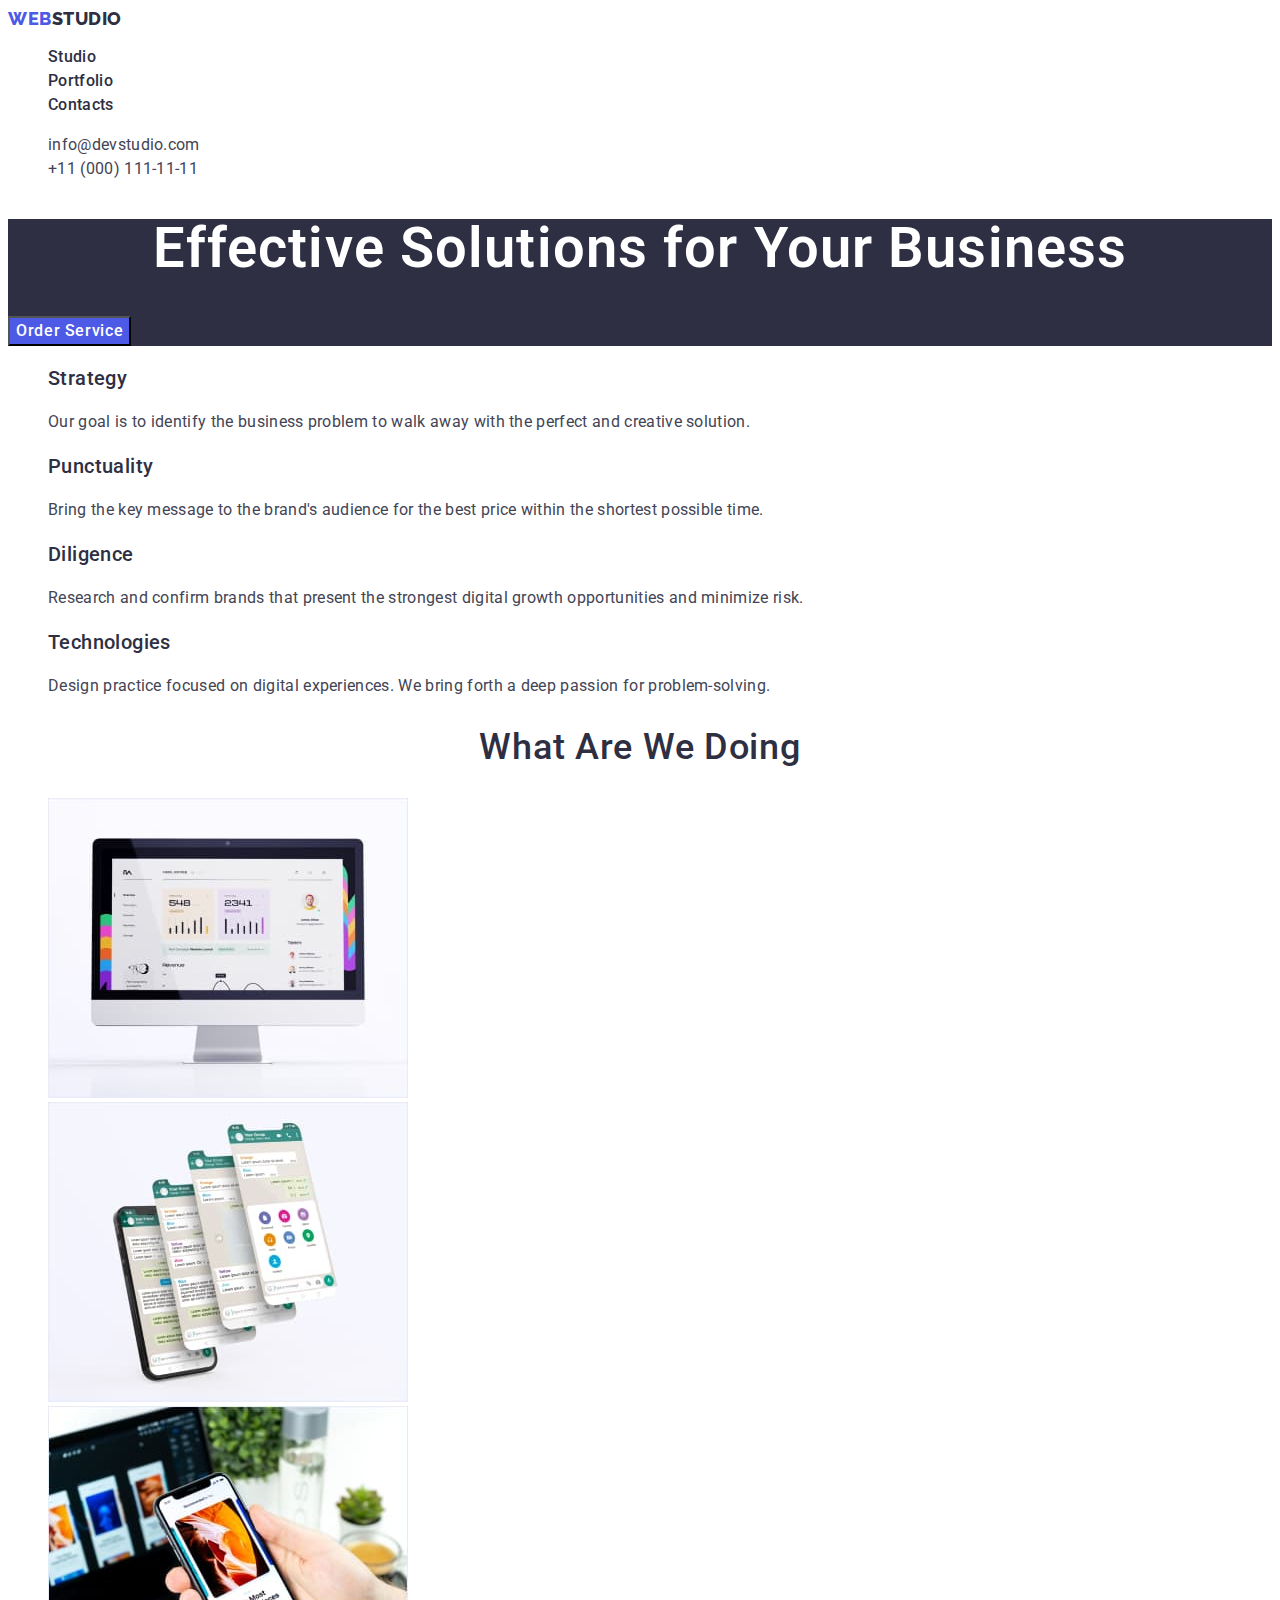
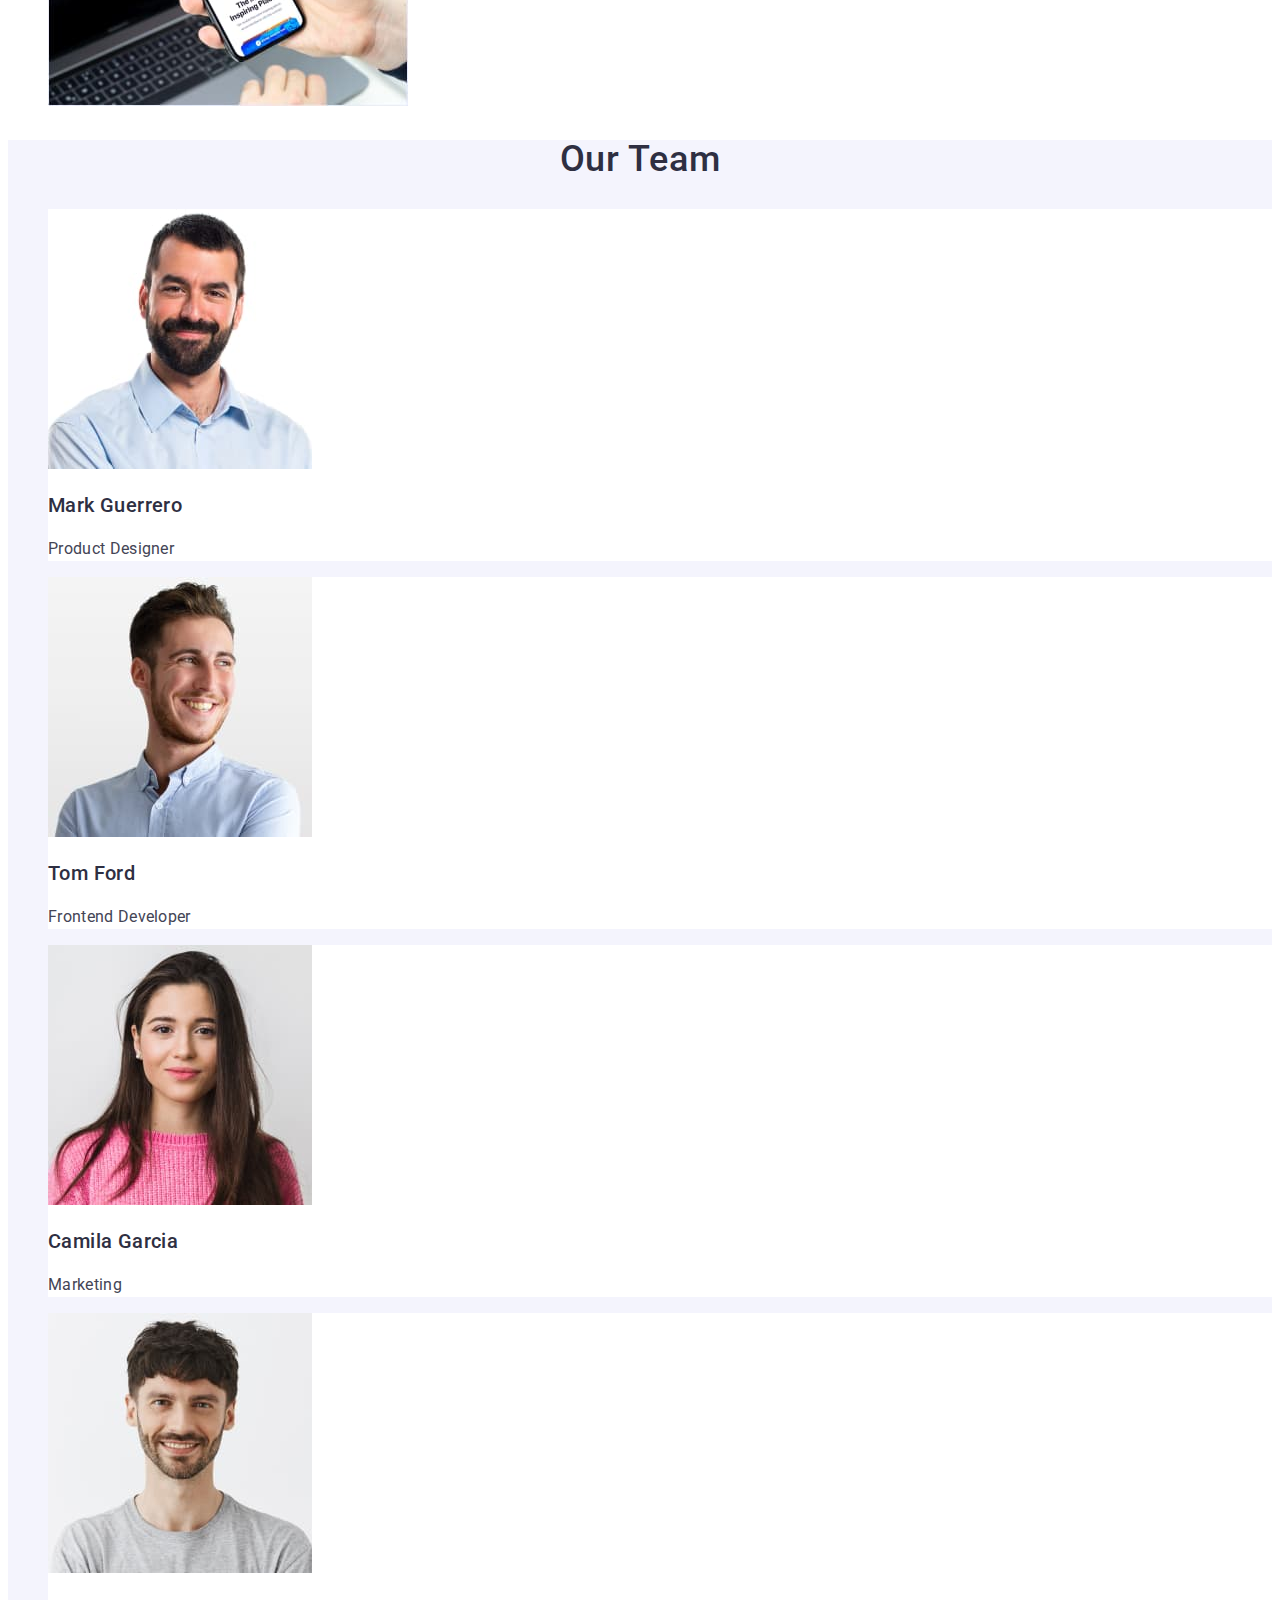
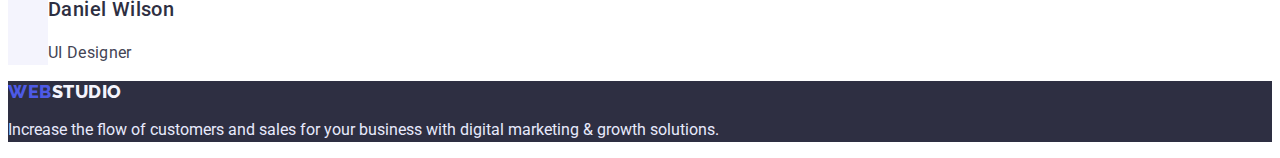
<file: index.html>
<!DOCTYPE html>
<html lang="en">

<head>
    <meta charset="UTF-8">
    <meta http-equiv="X-UA-Compatible" content="IE=edge">
    <meta name="viewport" content="width=device-width, initial-scale=1.0">
    <title>Homework-02</title>
    <link rel="preconnect" href="https://fonts.googleapis.com">
    <link rel="preconnect" href="https://fonts.gstatic.com" crossorigin>
    <link href="https://fonts.googleapis.com/css2?family=Raleway:wght@800&family=Roboto:wght@400;700&display=swap"
        rel="stylesheet">
    <link rel="stylesheet" href="./css/styles.css">
</head>

<body>
    <header>
        <nav>
            <a href="./index.html" class="logo-header link">Web<span class="accent-logo-heder">Studio</span></a>
            <ul class="list">
                <li><a href="./index.html" class="link-header link">Studio</a></li>
                <li><a href="./portfolio.html" class="link-header link">Portfolio</a></li>
                <li><a href="" class="link-header link">Contacts</a></li>
            </ul>
        </nav>
        <address class="address">
            <ul class="list">
                <li><a href="mailto:info@devstudio.com" class="address-item link">info@devstudio.com</a></li>
                <li> <a href="tel:+110001111111" class="address-item link">+11 (000) 111-11-11</a></li>
            </ul>
        </address>
    </header>

    <main>

        <section class="hero-section">
            <h1 class="hero-title">Effective Solutions for Your Business</h1>
            <button type="button" class="modal-button">Order Service</button>
        </section>

        <section>
            <h2 class="hidden-text">Possibilities</h2>
            <ul class="list">
                <li>
                    <h3 class="list-title">Strategy</h3>
                    <p class="section-description">Our goal is to identify the business problem to walk away with the
                        perfect and creative solution.
                    </p>
                </li>
                <li>
                    <h3 class="list-title">Punctuality</h3>
                    <p class="section-description">Bring the key message to the brand's audience for the best price
                        within the shortest possible
                        time.</p>
                </li>
                <li>
                    <h3 class="list-title">Diligence</h3>
                    <p class="section-description">Research and confirm brands that present the strongest digital growth
                        opportunities and minimize
                        risk.</p>
                </li>
                <li>
                    <h3 class="list-title">Technologies</h3>
                    <p class="section-description">Design practice focused on digital experiences. We bring forth a deep
                        passion for
                        problem-solving.</p>
                </li>
            </ul>
        </section>
        <section class="section-bottom">
            <h2 class="section-title">What are we doing</h2>
            <ul class="list">
                <li><img src="./images/section-01_img-01.jpg" alt="Computer" width="360"></li>
                <li><img src="./images/section-01_img-02.jpg" alt="Software" width="360"></li>
                <li><img src="./images/section-01_img-03.jpg" alt="smartphone" width="360"></li>
            </ul>
        </section>
        <section class="team-section">
            <h2 class="section-title">Our Team</h2>
            <ul class="list">
                <li class="team-list">
                    <img src="./images/section-02_img-01.jpg" alt="Product_Designer" width="264">
                    <h3 class="list-title">Mark Guerrero</h3>
                    <p class="list-description">Product Designer</p>
                </li>
                <li class="team-list">
                    <img src="./images/section-02_img-02.jpg" alt="Frontend_Developer" width="264">
                    <h3 class="list-title">Tom Ford</h3>
                    <p class="list-description">Frontend Developer</p>
                </li>
                <li class="team-list">
                    <img src="./images/section-02_img-03.jpg" alt="Marketing" width="264">
                    <h3 class="list-title">Camila Garcia</h3>
                    <p class="list-description">Marketing</p>
                </li>
                <li class="team-list">
                    <img src="./images/section-02_img-04.jpg" alt="UI_Designer" width="264">
                    <h3 class="list-title">Daniel Wilson</h3>
                    <p class="list-description">UI Designer</p>
                </li>
            </ul>
        </section>
    </main>
    <footer class="footer-section">
        <a href="./index.html" class="logo-footer link">Web<span class="accent-logo-footer">Studio</span></a>
        <p class="footer-description">Increase the flow of customers and sales for your business with digital marketing
            & growth solutions.</p>
    </footer>
</body>

</html>
</file>
<file: css/styles.css>
:root {
    --primary-text-color: #434455;
}

body {
    font-family: 'Roboto', sans-serif;
    color: #434455;
    background-color: #ffffff;
}

.list {
    list-style: none;
}

.link {
    text-decoration: none;
}

.accent-logo-heder {
    color: #2e2f42;
}

.accent-logo-footer {
    color: #F4F4FD;
}

.hidden-text {
    display: none;
}

.logo-header {
    font-family: 'Raleway', sans-serif;
    font-weight: 800;
    font-size: 18px;
    line-height: 1.17;
    letter-spacing: 0.03em;
    text-transform: uppercase;

    color: #4D5AE5;
}

.link-header {
    font-weight: 500;
    font-size: 16px;
    line-height: 1.5;
    letter-spacing: 0.02em;
    color: #2E2F42;
}

.link-header:hover,
.link-header:focus {
    color: #404bbf
}

.address {
    font-style: normal;
    font-weight: 400;
    font-size: 16px;
    line-height: 1.5;
    letter-spacing: 0.02em;
    color: #434455;
}

.address-item {
    color: #434455;
}

.address-item:hover,
.address-item:focus {
    color: #404bbf;
}



.hero-section {
    background: #2E2F42;
}

.hero-title {
    font-weight: 600;
    font-size: 56px;
    text-align: center;
    line-height: 1.07;
    letter-spacing: 0.02em;
    color: #FFFFFF;
}

.modal-button {
    font-family: "Roboto", sans-serif;
    font-weight: 500;
    line-height: 1.5;
    letter-spacing: 0.04em;
    cursor: pointer;
    font-size: 16px;
    color: #ffffff;
    background-color: #4D5AE5;
}

.modal-button:hover,
.modal-button:focus {
    background-color: #404BBF
}

.section-title {
    text-align: center;
    text-transform: capitalize;
    font-weight: 500;
    font-size: 36px;
    line-height: 1.11;
    letter-spacing: 0.02em;
    color: #2E2F42;
}

.list-title {
    font-weight: 500;
    font-size: 20px;
    line-height: 1.2;
    letter-spacing: 0.02em;
    color: #2E2F42;
}

.list-description {
    font-size: 16px;
    line-height: 1.5;
    letter-spacing: 0.02em;
}

.section-description {
    line-height: 1.5;
    letter-spacing: 0.02em;
    color: var(--primary-text-color);
}

.team-section {
    background-color: #F4F4FD
}

.section-bottom-item {
    background-color: #FFFFFF;
}

.section-bottom-description {
    font-weight: 500;
    line-height: 1.2;
    letter-spacing: 0.02em;
}

.team-list {
    background-color: #FFFFFF;
}

.footer-section {
    background: #2E2F42;
}

.footer-description {
    font-size: 16px;
    line-height: 1.5;
    color: #E7E9FC;
}

.logo-footer {
    font-family: 'Raleway', sans-serif;
    font-weight: 800;
    text-transform: uppercase;
    font-size: 18px;
    line-height: 1.17;
    letter-spacing: 0.03em;
    color: #4d5ae5;
}

.portfolio-item {
    cursor: pointer;
    font-family: "Roboto", sans-serif;
    font-weight: 500;
    font-size: 16px;
    line-height: 1.5;
    letter-spacing: 0.04em;
    background-color: #F4F4FD;
    color: #4D5AE5;
}

.portfolio-item:hover,
.portfolio-item:focus {
    background-color: #404BBF;
    color: #FFFFFF;
}

.cashless-payment {
    color: #F4F4FD;
    background-color: #4D5AE5;
}
</file>
